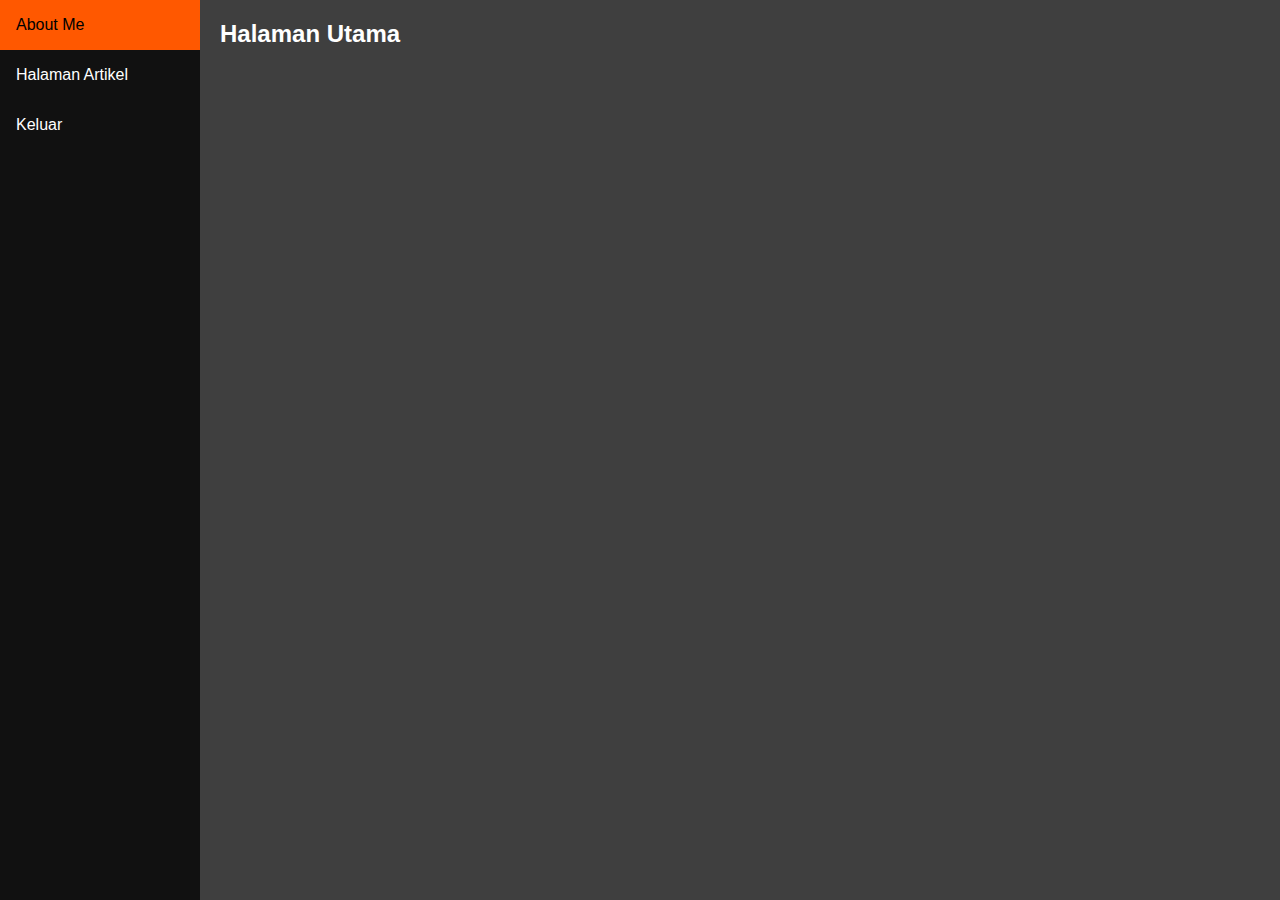
<file: Index.html>
<!DOCTYPE html>
<html lang="en">
<head>
	<title>Halaman Utama</title>
	<link rel="stylesheet" href="index.css">
<meta charset="utf-8">
<meta name="viewport" content="width=device-width, initial-scale=1">

</head>
<body>

<div class="sidenav">
	<a href="aboutme.html">About Me</a>
	<a href="artikel.html">Halaman Artikel</a>
	<a href="login.html">Keluar</a>
</div>

<div class="content">
  <h2>Halaman Utama</h2>
  <p></p>
</div>

</body>
</html>
</file>
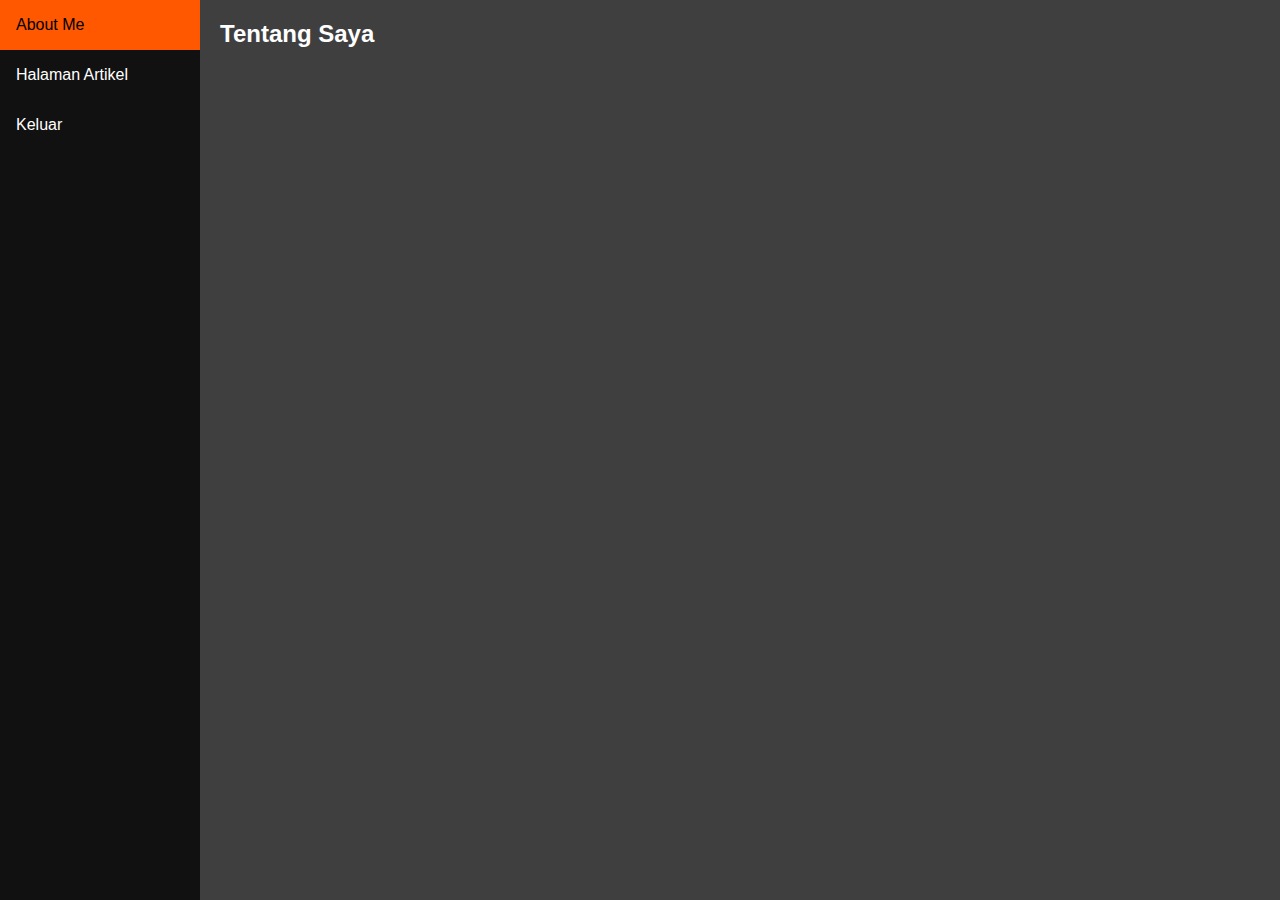
<file: aboutme.html>
<!DOCTYPE html>
<html lang="en">
<head>
	<title>About Me</title>
	<link rel="stylesheet" href="index.css">
<meta charset="utf-8">
<meta name="viewport" content="width=device-width, initial-scale=1">

</head>
<body>

<div class="sidenav">
  <a href="aboutme.html">About Me</a>
  <a href="artikel.html">Halaman Artikel</a>
  <a href="login.html">Keluar</a>
</div>

<div class="content">
  <h2>Tentang Saya</h2>
  <p></p>
</div>

</body>
</html>
</file>
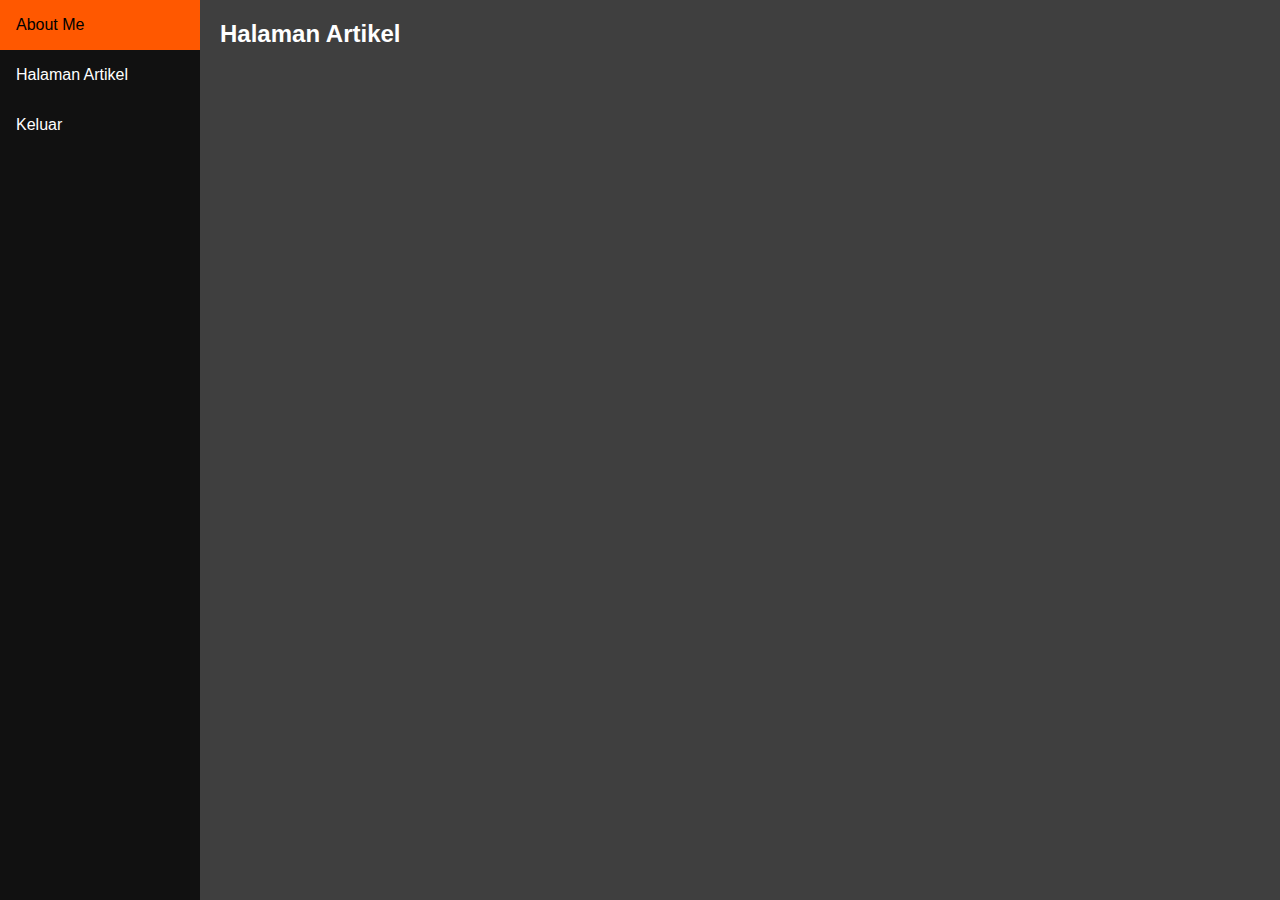
<file: artikel.html>
<!DOCTYPE html>
<html lang="en">
<head>
	<title>Halaman Artikel</title>
	<link rel="stylesheet" href="index.css">
<meta charset="utf-8">
<meta name="viewport" content="width=device-width, initial-scale=1">

</head>
<body>

<div class="sidenav">
  <a href="aboutme.html">About Me</a>
  <a href="artikel.html">Halaman Artikel</a>
  <a href="login.html">Keluar</a>
</div>

<div class="content">
  <h2>Halaman Artikel</h2>
  <p></p>
</div>

</body>
</html>
</file>
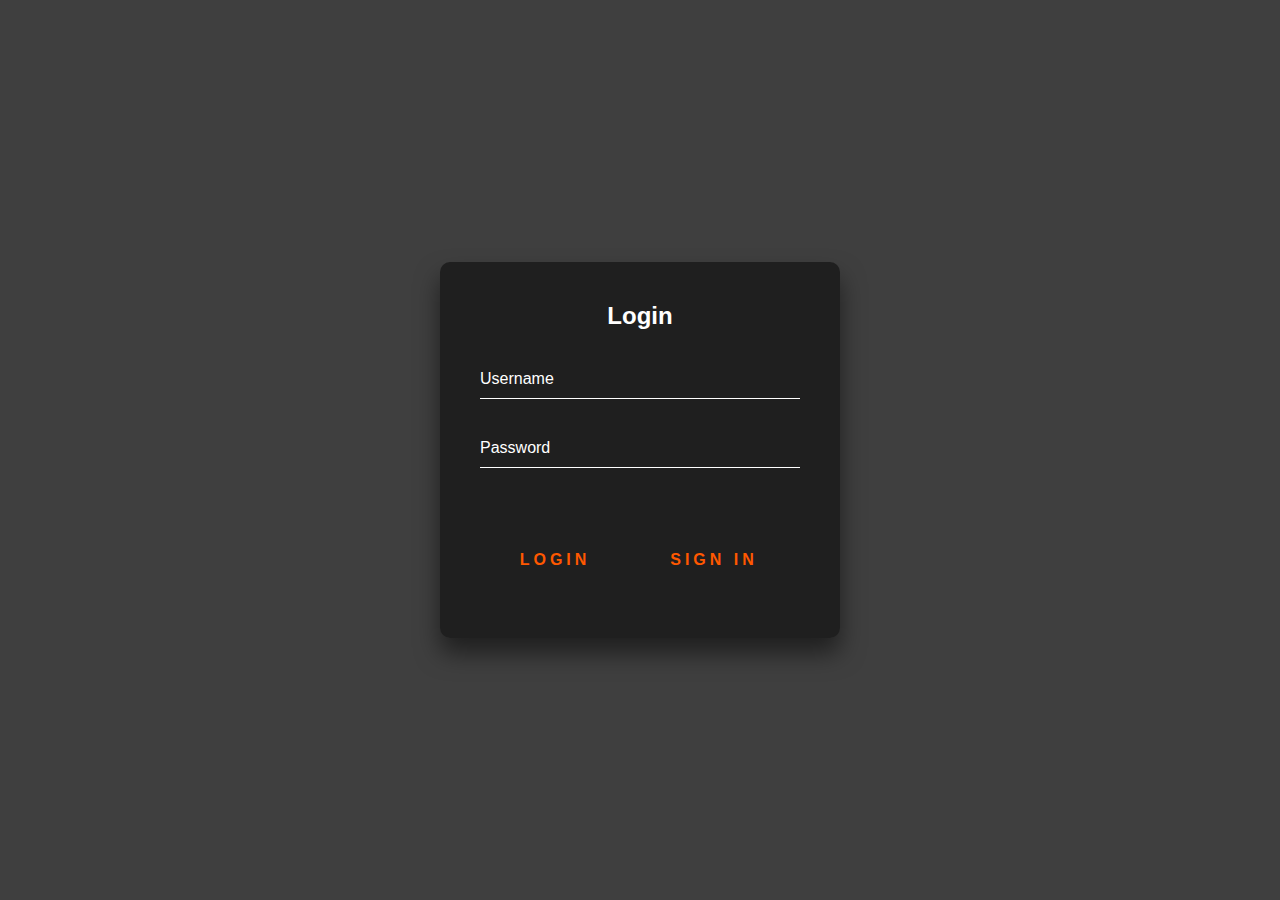
<file: login.html>
<html>
    <head>
        <link rel="stylesheet" href="login.css">
    </head>
    <title>Login</title>
    <body>
        <div class="login-box">
            <h2>Login</h2>
            <form>
              <div class="user-box">
                <input type="text" name="" required="">
                <label>Username</label>
              </div>
              <div class="user-box">
                <input type="password" name="" required="">
                <label>Password</label>
              </div>
              <table style="width:100%">
                <tr>
                  <th> 
                    <a href="Index.html">
                        <span></span>
                        <span></span>
                        <span></span>
                        <span></span>
                        Login
                      </a>
                  </th>
                  <th>
                    <a href="signin.html">
                        <span></span>
                        <span></span>
                        <span></span>
                        <span></span>  
                        Sign In
                      </a>
                  </th> 
                </tr>
            </form>
          </div>
    </body>
</html>
</file>
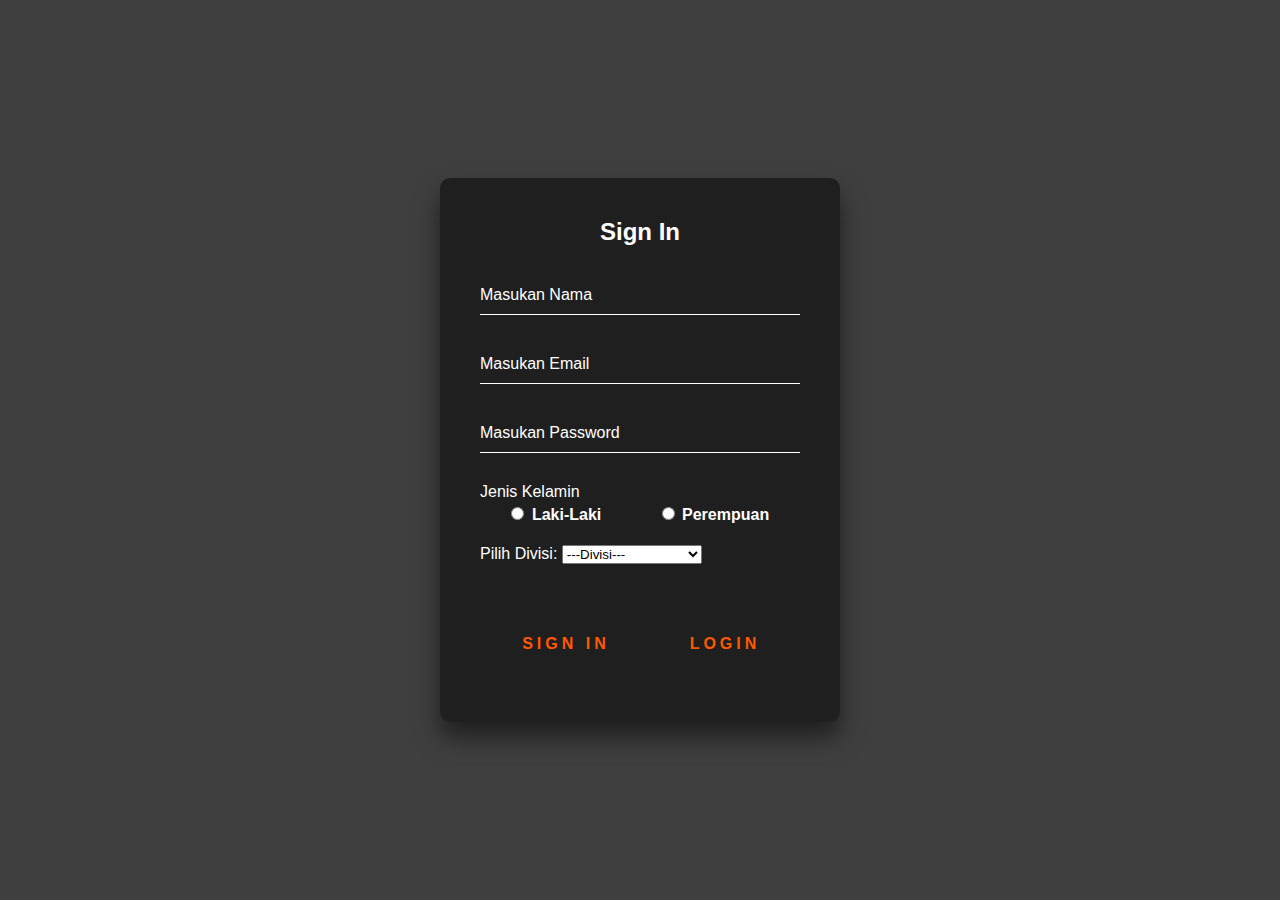
<file: signin.html>
<html>
    <head>
        <link rel="stylesheet" href="signin.css">
    </head>
    <title>Sign In</title>
    <body>
        <div class="signin-box">
            <h2>Sign In</h2>
            <form>
              <div class="user-box">
                <input type="text" name="" required="">
                <label>Masukan Nama</label>
              </div>
              <div class="user-box">
                <input type="text" name="" required="">
                <label>Masukan Email</label>
              </div>
              <div class="user-box">
                <input type="password" name="" required="">
                <label>Masukan Password</label>
              </div>
              <div class="user-radio">
                <table style="width:100%">
                    <label>Jenis Kelamin</label>
                    <tr>
                        <th>
                            <input type="radio" id="male" name="" value="Laki-Laki">
                            <label>Laki-Laki</label>
                        </th>
                        <th>
                            <input type="radio" id="female" name="" value="Perempuan">
                            <label>Perempuan</label>
                        </th>
                    </tr>
                </table>  
              </div>
              <br>
              <div class="user-drop">
                <label>Pilih Divisi:</label>
                <select name="Divisi">
                  <option value="">---Divisi---</option>
                  <option value="Web Development">Web Development</option>
                  <option value="Design">Design</option>
                  <option value="Media Management">Media Management</option>
                  <option value="Games and Gadget">Games and Gadget</option>
                  <option value="Data Research">Data Research</option>
                  <option value="Network">Network</option>
                </select>
              </div>
              <br>
              <table style="width:100%">
                <tr>
                  <th> 
                    <a href="Index.html">
                        <span></span>
                        <span></span>
                        <span></span>
                        <span></span>
                        Sign In
                      </a>
                  </th>
                  <th>
                    <a href="Login.html">
                        <span></span>
                        <span></span>
                        <span></span>
                        <span></span>  
                        Login
                      </a>
                  </th> 
                </tr>
            </form>
          </div>
    </body>
</html>
</file>
<file: index.css>
html {
    height: 100%;
  }
  body {
    margin:0;
    padding:0;
    font-family: sans-serif;
    background: linear-gradient(#3f3f3f, #3f3f3f); 
  }
  
  * {
    box-sizing: border-box;
  }
  
  body {
    margin: 0;
    font-family: Arial, Helvetica, sans-serif;
  }
  
  /* Style the side navigation */
  .sidenav {
    height: 100%;
    width: 200px;
    position: fixed;
    z-index: 1;
    top: 0;
    left: 0;
    background-color: #111;
    overflow-x: hidden;
  }
  
  
  /* Side navigation links */
  .sidenav a {
    color: white;
    padding: 16px;
    text-decoration: none;
    display: block;
  }
  
  /* Change color on hover */
  .sidenav a:hover {
    background-color: #ff5800;
    color: rgb(0, 0, 0);
  }
  
  /* Style the content */
  .content {
    margin-left: 200px;
    padding-left: 20px;
    color: #fff;
  }
</file>
<file: login.css>
html {
    height: 100%;
  }
  body {
    margin:0;
    padding:0;
    font-family: sans-serif;
    background: linear-gradient(#3f3f3f, #3f3f3f); 
  }
  
  .login-box {
    position: absolute;
    top: 50%;
    left: 50%;
    width: 400px;
    padding: 40px;
    transform: translate(-50%, -50%);
    background: rgba(0, 0, 0, 0.5); 
    box-sizing: border-box;
    box-shadow: 0 15px 25px rgba(0,0,0,.5);
    border-radius: 10px;
  }
  
  .login-box h2 {
    margin: 0 0 30px;
    padding: 0;
    color: rgb(255, 255, 255); 
    text-align: center;
  }
  
  .login-box .user-box {
    position: relative;
  }
  
  .login-box .user-box input {
    width: 100%;
    padding: 10px 0;
    font-size: 16px;
    color: #FFFFFFF; 
    margin-bottom: 30px;
    border: none;
    border-bottom: 1px solid #FFF;
    outline: none;
    background: transparent;
  }
  .login-box .user-box label {
    position: absolute;
    top:0;
    left: 0;
    padding: 10px 0;
    font-size: 16px;
    color: #FFFFFF;
    pointer-events: none;
    transition: .5s;
  }
  
  .login-box .user-box input:focus ~ label,
  .login-box .user-box input:valid ~ label {
    top: -20px;
    left: 0;
    color: #FF5800;
    font-size: 12px;
  }
  
  .login-box form a {
    position: relative;
    display: inline-block;
    padding: 10px 20px;
    color: #FF5800;
    font-size: 16px;
    text-decoration: none;
    text-transform: uppercase;
    overflow: hidden;
    transition: .5s;
    margin-top: 40px;
    letter-spacing: 4px
  }
  
  .login-box a:hover {
    background: #FF5800;
    color: #FFFFFF;
    border-radius: 5px;
    box-shadow: 0 0 5px #FFFFFF,
                0 0 25px #FFFFFF,
                0 0 50px #FFFFFF,
                0 0 100px #FFFFFF;
  }
  
  .login-box a span {
    position: absolute;
    display: block;
  }
  
  .login-box a span:nth-child(1) {
    top: 0;
    left: -100%;
    width: 100%;
    height: 2px;
    background: linear-gradient(90deg, transparent, #FF5800); /*neon top*/
    animation: btn-anim1 1s linear infinite;
  }
  
  @keyframes btn-anim1 {
    0% {
      left: -100%;
    }
    50%,100% {
      left: 100%;
    }
  }
  
  .login-box a span:nth-child(2) {
    top: -100%;
    right: 0;
    width: 2px;
    height: 100%;
    background: linear-gradient(180deg, transparent, #FFFFFF); /*neon right*/
    animation: btn-anim2 1s linear infinite;
    animation-delay: .25s
  }
  
  @keyframes btn-anim2 {
    0% {
      top: -100%;
    }
    50%,100% {
      top: 100%;
    }
  }
  
  .login-box a span:nth-child(3) {
    bottom: 0;
    right: -100%;
    width: 100%;
    height: 2px;
    background: linear-gradient(270deg, transparent, #FF5800); /*neon bottom*/
    animation: btn-anim3 1s linear infinite;
    animation-delay: .5s
  }
  
  @keyframes btn-anim3 {
    0% {
      right: -100%;
    }
    50%,100% {
      right: 100%;
    }
  }
  
  .login-box a span:nth-child(4) {
    bottom: -100%;
    left: 0;
    width: 2px;
    height: 100%;
    background: linear-gradient(360deg, transparent, #ffffff); /*neon left*/
    animation: btn-anim4 1s linear infinite;
    animation-delay: .75s
  }
  
  @keyframes btn-anim4 {
    0% {
      bottom: -100%;
    }
    50%,100% {
      bottom: 100%;
    }
  }
</file>
<file: signin.css>
html {
    height: 100%;
  }
  body {
    margin:0;
    padding:0;
    font-family: sans-serif;
    background: linear-gradient(#3f3f3f, #3f3f3f); 
  }
  
  .signin-box {
    position: absolute;
    top: 50%;
    left: 50%;
    width: 400px;
    padding: 40px;
    transform: translate(-50%, -50%);
    background: rgba(0, 0, 0, 0.5); 
    box-sizing: border-box;
    box-shadow: 0 15px 25px rgba(0,0,0,.5);
    border-radius: 10px;
  }
  
  .signin-box h2 {
    margin: 0 0 30px;
    padding: 0;
    color: rgb(255, 255, 255); 
    text-align: center;
  }
  
  .signin-box .user-box {
    position: relative;
  }
  
  .signin-box .user-box input {
    width: 100%;
    padding: 10px 0;
    font-size: 16px;
    color: #FFFFFFF; 
    margin-bottom: 30px;
    border: none;
    border-bottom: 1px solid #FFF;
    outline: none;
    background: transparent;
  }
  .signin-box .user-box label {
    position: absolute;
    top:0;
    left: 0;
    padding: 10px 0;
    font-size: 16px;
    color: #FFFFFF;
    pointer-events: none;
    transition: .5s;
  }


  .signin-box .user-radio label {
    margin: 0 0 30px;
    padding: 0;
    color: #FFFFFF; 
    text-align: center;
  }

  .signin-box .user-drop label {
    margin: 0 0 30px;
    padding: 0;
    color: #FFFFFF; 
    text-align: left;
  }
  
  .signin-box .user-box input:focus ~ label,
  .signin-box .user-box input:valid ~ label {
    top: -20px;
    left: 0;
    color: #FF5800;
    font-size: 12px;
  }
  
  .signin-box form a {
    position: relative;
    display: inline-block;
    padding: 10px 20px;
    color: #FF5800;
    font-size: 16px;
    text-decoration: none;
    text-transform: uppercase;
    overflow: hidden;
    transition: .5s;
    margin-top: 40px;
    letter-spacing: 4px
  }
  
  .signin-box a:hover {
    background: #FF5800;
    color: #FFFFFF;
    border-radius: 5px;
    box-shadow: 0 0 5px #FFFFFF,
                0 0 25px #FFFFFF,
                0 0 50px #FFFFFF,
                0 0 100px #FFFFFF;
  }
  
  .signin-box a span {
    position: absolute;
    display: block;
  }
  
  .signin-box a span:nth-child(1) {
    top: 0;
    left: -100%;
    width: 100%;
    height: 2px;
    background: linear-gradient(90deg, transparent, #FF5800); /*neon top*/
    animation: btn-anim1 1s linear infinite;
  }
  
  @keyframes btn-anim1 {
    0% {
      left: -100%;
    }
    50%,100% {
      left: 100%;
    }
  }
  
  .signin-box a span:nth-child(2) {
    top: -100%;
    right: 0;
    width: 2px;
    height: 100%;
    background: linear-gradient(180deg, transparent, #FFFFFF); /*neon right*/
    animation: btn-anim2 1s linear infinite;
    animation-delay: .25s
  }
  
  @keyframes btn-anim2 {
    0% {
      top: -100%;
    }
    50%,100% {
      top: 100%;
    }
  }
  
  .signin-box a span:nth-child(3) {
    bottom: 0;
    right: -100%;
    width: 100%;
    height: 2px;
    background: linear-gradient(270deg, transparent, #FF5800); /*neon bottom*/
    animation: btn-anim3 1s linear infinite;
    animation-delay: .5s
  }
  
  @keyframes btn-anim3 {
    0% {
      right: -100%;
    }
    50%,100% {
      right: 100%;
    }
  }
  
  .signin-box a span:nth-child(4) {
    bottom: -100%;
    left: 0;
    width: 2px;
    height: 100%;
    background: linear-gradient(360deg, transparent, #ffffff); /*neon left*/
    animation: btn-anim4 1s linear infinite;
    animation-delay: .75s
  }
  
  @keyframes btn-anim4 {
    0% {
      bottom: -100%;
    }
    50%,100% {
      bottom: 100%;
    }
  }
</file>
